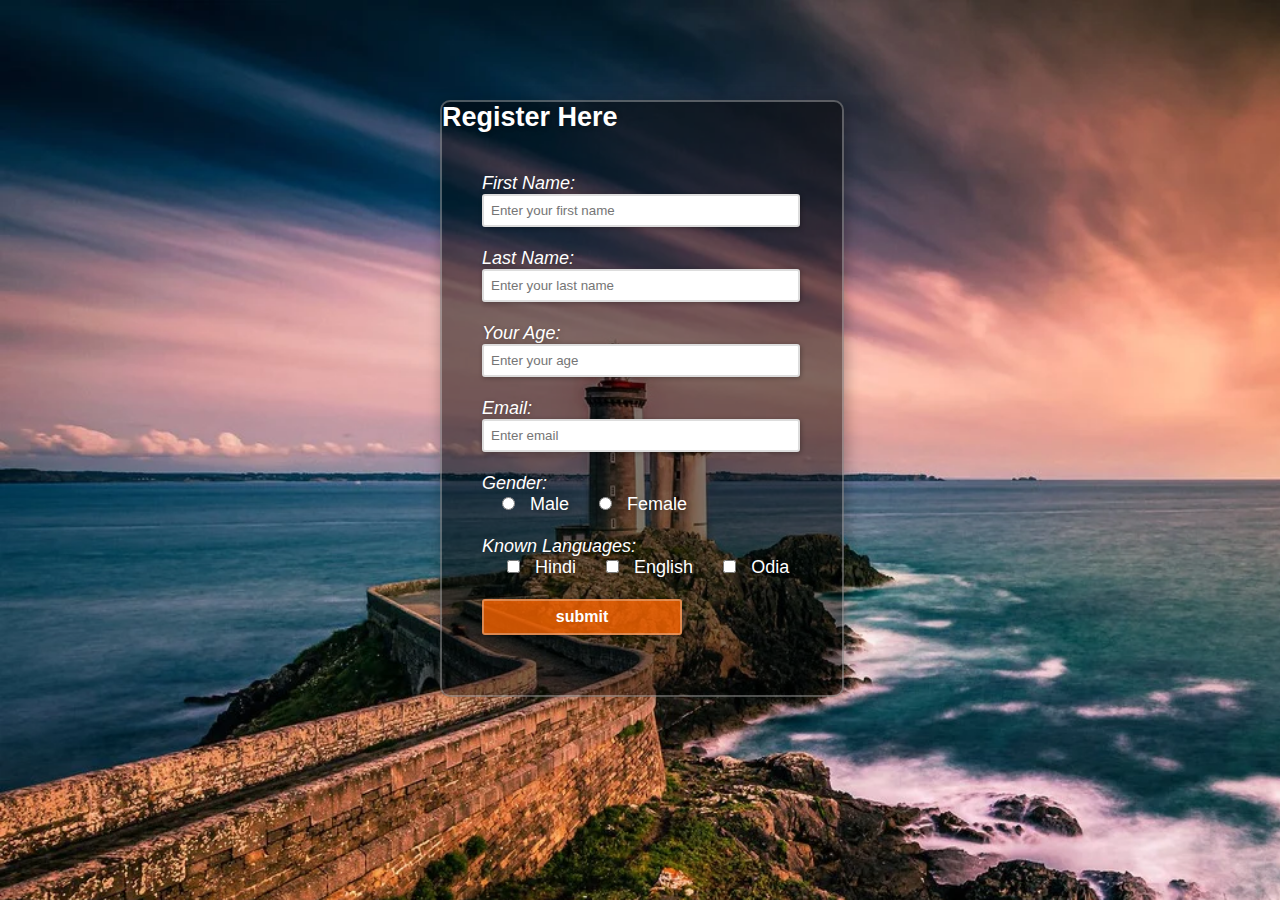
<file: form.html>
<!DOCTYPE html>
<html lang="en">
<head>
    <title>Registration Form</title>
    <link rel="stylesheet" href="name.css">
</head>
<body>
    <div class="main">
        <div class="register">
            <h2>Register Here</h2>
            <form id="register" method="post">
                <label>First Name: </label>
                <br>
                    <input type="text" name="fname" id="name"
                    placeholder="Enter your first name">
                    <br><br>
                <label>Last Name: </label>
                    <br>
                    <input type="text" name="lname" id="name"
                    placeholder="Enter your last name">
                    <br><br>
                <label>Your Age: </label>
                    <br>
                    <input type="number" name="age" id="name"
                    placeholder="Enter your age">
                    <br><br>
                <label>Email: </label>
                    <br> 
                    <input type="email" name="email" id="name"
                     placeholder="Enter email">
                     <br><br>
                <label>Gender: </label>   
                    <br>
                    &nbsp;&nbsp;&nbsp;
                    <input type="radio" name="gender" id="male">
                    &nbsp;
                    <span id="male">Male</span>
                    &nbsp;&nbsp;&nbsp;&nbsp;
                    <input type="radio" name="gender" id="female">
                    &nbsp;
                    <span id="female">Female</span>
                    <br><br>
                    <label>Known Languages: </label>
                    <br>
                    &nbsp;&nbsp;&nbsp;&nbsp;
                    <input type="checkbox" name="lang" id="hindi">
                    &nbsp;
                    <span id="hindi">Hindi</span>
                    &nbsp;&nbsp;&nbsp;&nbsp;
                    <input type="checkbox" name="lang" id="eng">
                    &nbsp;
                    <span id="eng">English</span>
                    &nbsp;&nbsp;&nbsp;&nbsp;
                    <input type="checkbox" name="lang" id="odia">
                    &nbsp;
                    <span id="odia">Odia</span>
                    <br><br>
                    <input type="submit" value="submit" name="submit" id="submit">
            </form> 
        </div>
    </div>
</body>
</html>
</file>
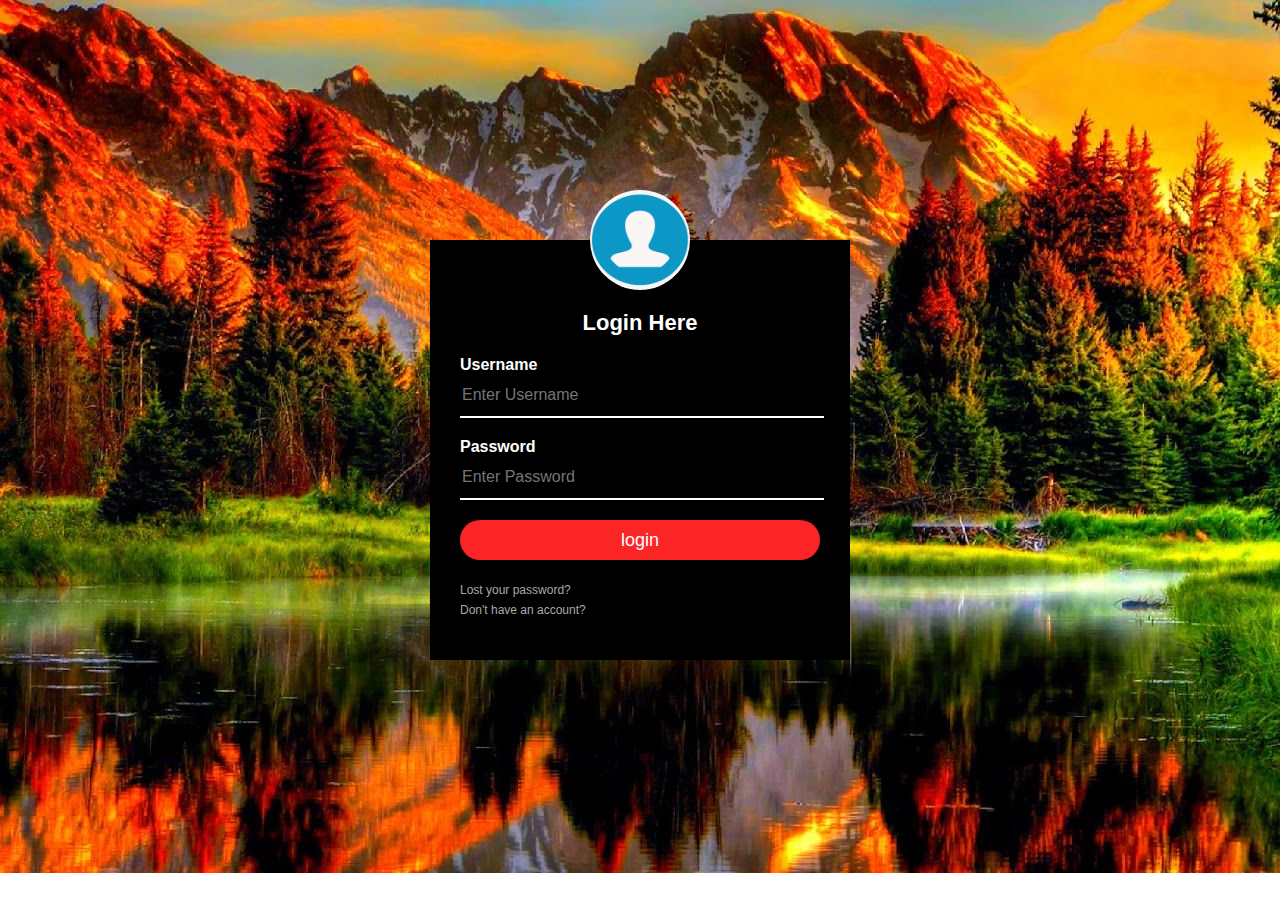
<file: login.html>
<!DOCTYPE html>
<html lang="en">
<head>
    <title>Login Page</title>
    <link rel="stylesheet" type="text/css" href="color.css">
</head>
<body>
    <div class="loginbox">
        <img src="avatar.png" class="avatar">
        <h1>Login Here</h1>
        <form action="">
            <p>Username</p>
            <input type="text" name="" placeholder="Enter Username">
            <p>Password</p>
            <input type="password" name="" placeholder="Enter Password">
            <input type="submit" name="" value="login">
            <a href="#">Lost your password?</a><br>
            <a href="#">Don't have an account?</a>
        </form>
    </div>
</body>
</html>
</file>
<file: name.css>
*{
    margin: 0;
    padding: 0;
}
body{
    background: url(light.jpg);
    background-size: 1700px;
    background-repeat: no-repeat;
}
div.main{
    width: 400px;
    margin: 100px auto 0px auto;
    font-family: sans-serif;
}
div.register{
    background-color: rgba(0, 0, 0, 0.5);
    width: 100%;
    font-size: 18px;
    border-radius: 10px;
    border: 2px solid rgba(255, 255, 255, 0.3);
    box-shadow: 2px 2px 15px rgba(0, 0, 0, 0.3);
    color: #fff;
}
form#register{
    margin: 40px;
}
label{
    font-family: sans-serif;
    font-size: 18px;
    font-style: italic;
}
input#name{
    width: 300px;
    border: 2px solid #ddd;
    border-radius: 3px;
    outline: 0;
    padding: 7px;
    background-color: #fff;
    box-shadow: 1px 1px 5px rgba(0, 0, 0, 0.3);
}
input#submit{
    width: 200px;
    padding: 7px;
    font-size: 16px;
    font-family: sans-serif;
    font-weight: 600;
    border: none;
    border-radius: 3px;
    background-color: rgba(250, 100, 0, 0.8);
    color: #fff;
    cursor: pointer;
    border: 2px solid rgba(255, 255, 255, 0.3);
    box-shadow: 1px 1px 5px rgba(0, 0, 0, 0.3);
    margin-bottom: 20px;
}
label,span,h2{
    text-shadow: 1px 1px 5px rgba(0, 0, 0, 0.3);
}
</file>
<file: color.css>
body {
    margin: 0;
    padding: 0;
    background: url(img1.jpg);
    font-family: sans-serif;
    background-repeat: no-repeat;
}

.loginbox {
    width: 420px;
    height: 420px;
    background: #000;
    color: #fff;
    top: 50%;
    left: 50%;
    position: absolute;
    transform: translate(-50%, -50%);
    box-sizing: border-box;
    padding: 70px 30px;
}

.avatar {
    width: 100px;
    height: 100px;
    border-radius: 50%;
    position: absolute;
    top: -50px;
    left: calc(50% - 50px);
}
h1 {
    margin: 0;
    padding: 0 0 20px;
    text-align: center;
    font-size: 22px;
}
.loginbox p{
    margin: 0;
    padding: 0;
    font-weight: bold;
}
.loginbox input{
    width: 100%;
    margin-bottom: 20px;
}
.loginbox input[type="text"], input[type="password"]{
    border: none;
    border-bottom: 2px solid #fff;
    background: transparent;
    outline: none;
    height: 40px;
    color: #fff;
    font-size: 16px;
}
.loginbox input[type="submit"]{
    border: none;
    outline: none;
    height: 40px;
    background: #fb2525;
    color: #fff;
    font-size: 18px;
    border-radius: 20px;
}
.loginbox input[type="submit"]:hover{
    cursor: pointer;
    background: #0717ff;
    color: #000;
}
.loginbox a{
    text-decoration: none;
    font-size: 12px;
    line-height: 20px;
    color: darkgray;
}
.loginbox a:hover{
    color: #ffc107;
}
</file>
